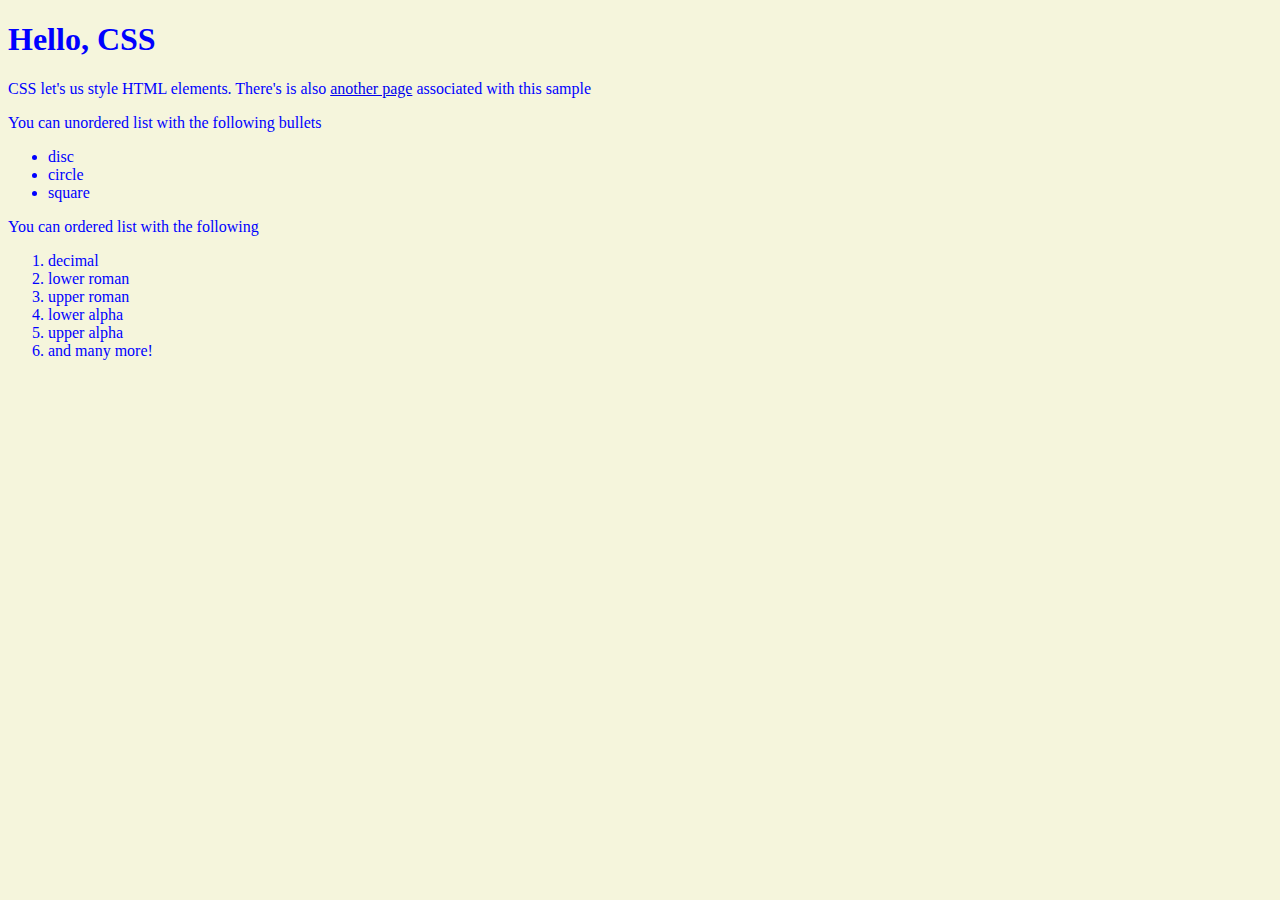
<file: AQUINO-HELLO CSS/index.html>
<!DOCTYPE html>
<html lang="en">
<head>
    <meta charset="UTF-8">
    <meta name="viewport" content="width=device-width, initial-scale=1.0">
    <title>Hello CSS</title>
    <link rel="stylesheet" href="styles.css"/>
</head>
<body>
    <h1>Hello, CSS</h1>
    <p>CSS let's us style HTML elements. There's is also
        <a href="dummy.html"> another page</a> associated 
        with this sample
    </p>

    <p>You can unordered list with the following bullets</p>
    <ul>
        <li>disc</li>
        <li>circle</li>
        <li>square</li>
    </ul>

    <p>You can ordered list with the following</p>
    <ol>
        <li>decimal</li>
        <li>lower roman</li>
        <li>upper roman</li>
        <li>lower alpha</li>
        <li>upper alpha</li>
        <li>and many more!</li>
        
    </ol>

    
</body>
</html>
</file>
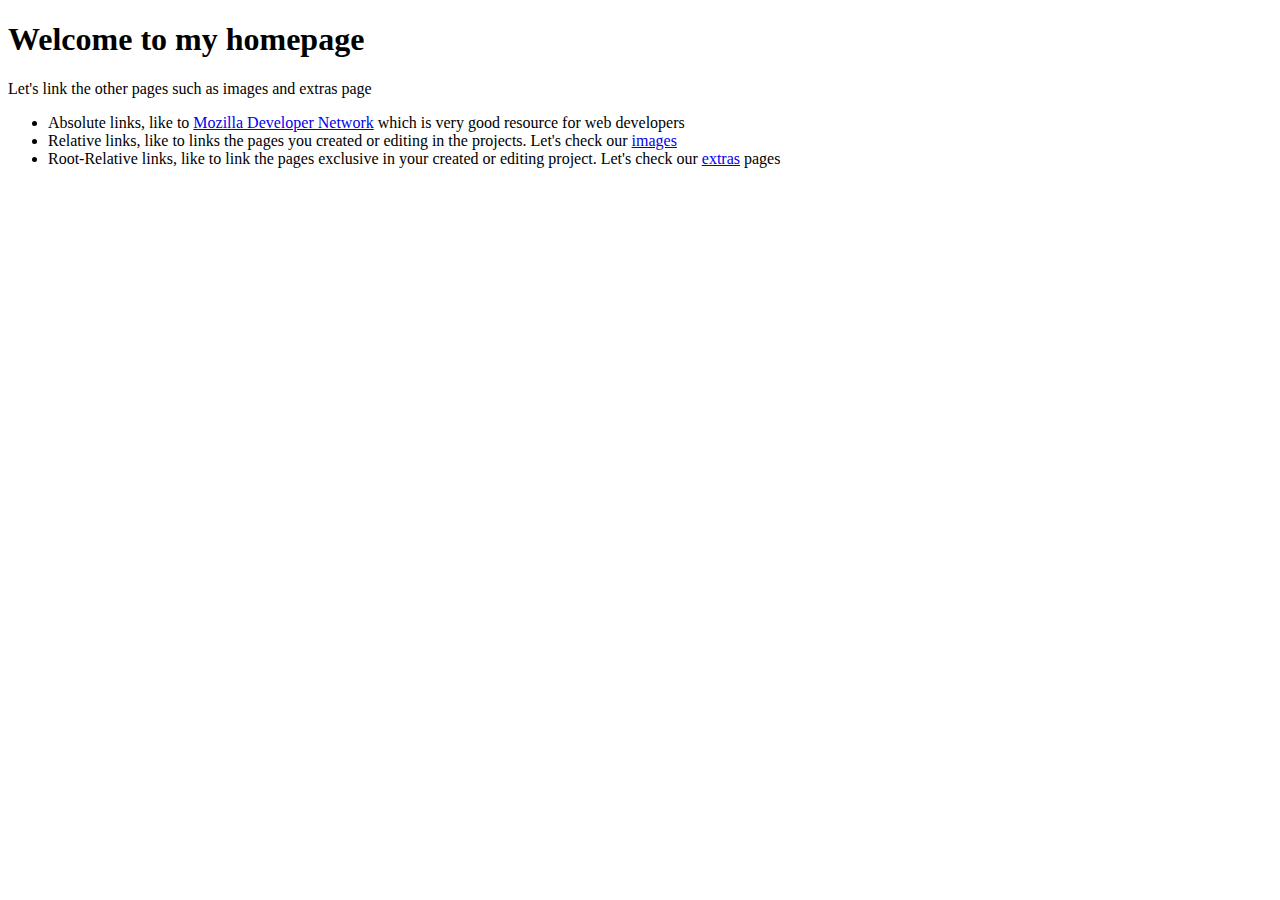
<file: AQUINO-LINKSIMAGES/index.html>
<!DOCTYPE html>
<html lang="en">
<head>
    <meta charset="UTF-8">
    <meta name="viewport" content="width=device-width, initial-scale=1.0">
    <title>Links and Images</title>
</head>
<body>
    <h1> Welcome to my homepage</h1>
    <p> Let's link the other pages such as <a>images</a> and <a>extras</a> page </p>

    <p>
        <ul>
            <li>
                Absolute links, like to
                <a href="https://developer.mozilla.org/en-US/docs/Web/HTML/Element/a" target="blank">
                    Mozilla Developer Network</a> which is very good resource for web developers
            </li>
            <li>
                Relative links, like to links the pages you created or editing in the projects. Let's check our
                <a href="images.html">images</a> 
            </li>
            <li>
                Root-Relative links, like to link the pages exclusive in your created or editing project.
                Let's check our <a href="misc/extras.html">extras</a> pages
            </li>
        </ul>
    </p>
</body>
</html>
</file>
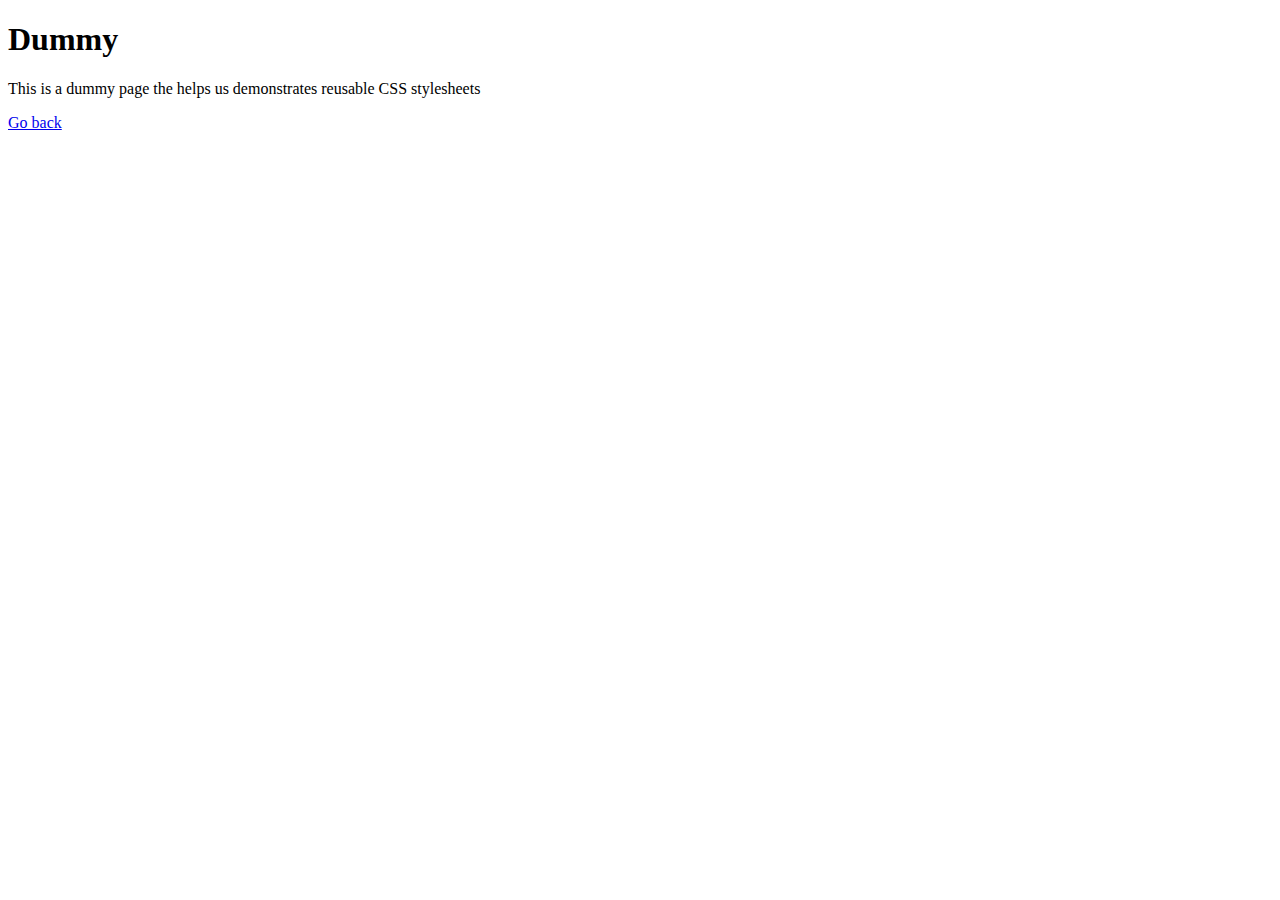
<file: AQUINO-HELLO CSS/dummy.html>
<!DOCTYPE html>
<html lang="en">
<head>
    <meta charset="UTF-8">
    <meta name="viewport" content="width=device-width, initial-scale=1.0">
    <title>Dummy</title>
</head>
<body>
    <h1>Dummy</h1>
    <p>This is a dummy page the helps us demonstrates reusable CSS stylesheets</p>

    <p><a href="index.html"> Go back</a></p>
</body>
</html>
</file>
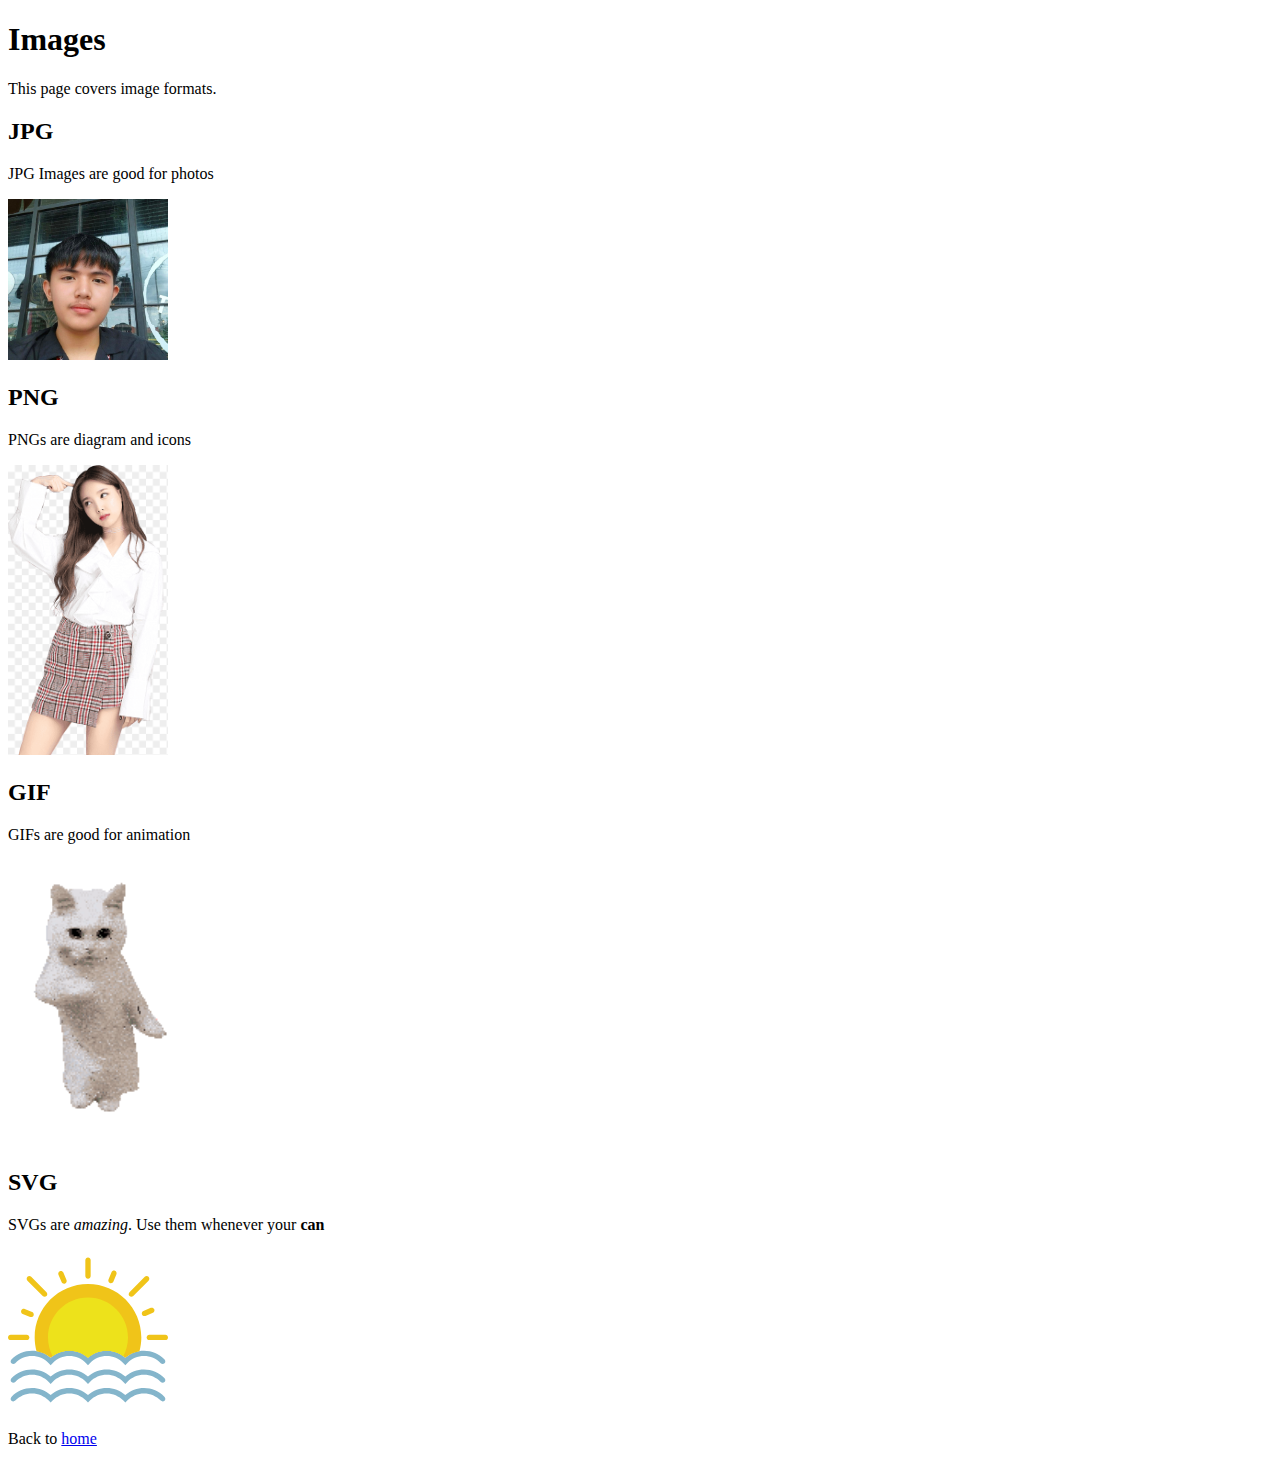
<file: AQUINO-LINKSIMAGES/images.html>
<!DOCTYPE html>
<html lang="en">
<head>
    <meta charset="UTF-8">
    <meta name="viewport" content="width=device-width, initial-scale=1.0">
    <title>Images</title>
</head>
<body>
    <h1>Images</h1>
    <p>This page covers image formats.</p>

    <h2>JPG</h2>
    <p>JPG Images are good for photos</p>
    <img src="images/Luis.jpg" width="160" alt="Luis"/>

    <h2>PNG</h2>
    <p>PNGs are diagram and icons</p>
    <img src="images/Nayeon.png" width="160" alt="Naeyon"/>

    <h2>GIF</h2>
    <p>GIFs are good for animation</p>
    <img src="images/Cat.gif" width="160" alt="Cat"/>

    <h2>SVG</h2>
    <p>SVGs are <em>amazing</em>. Use them whenever your <strong>can</strong></p>
    <img src="images/sunset.svg" width="160" alt="Sunset"/>

    <p>Back to <a href="index.html">home</a></p>
</body>
</html>
</file>
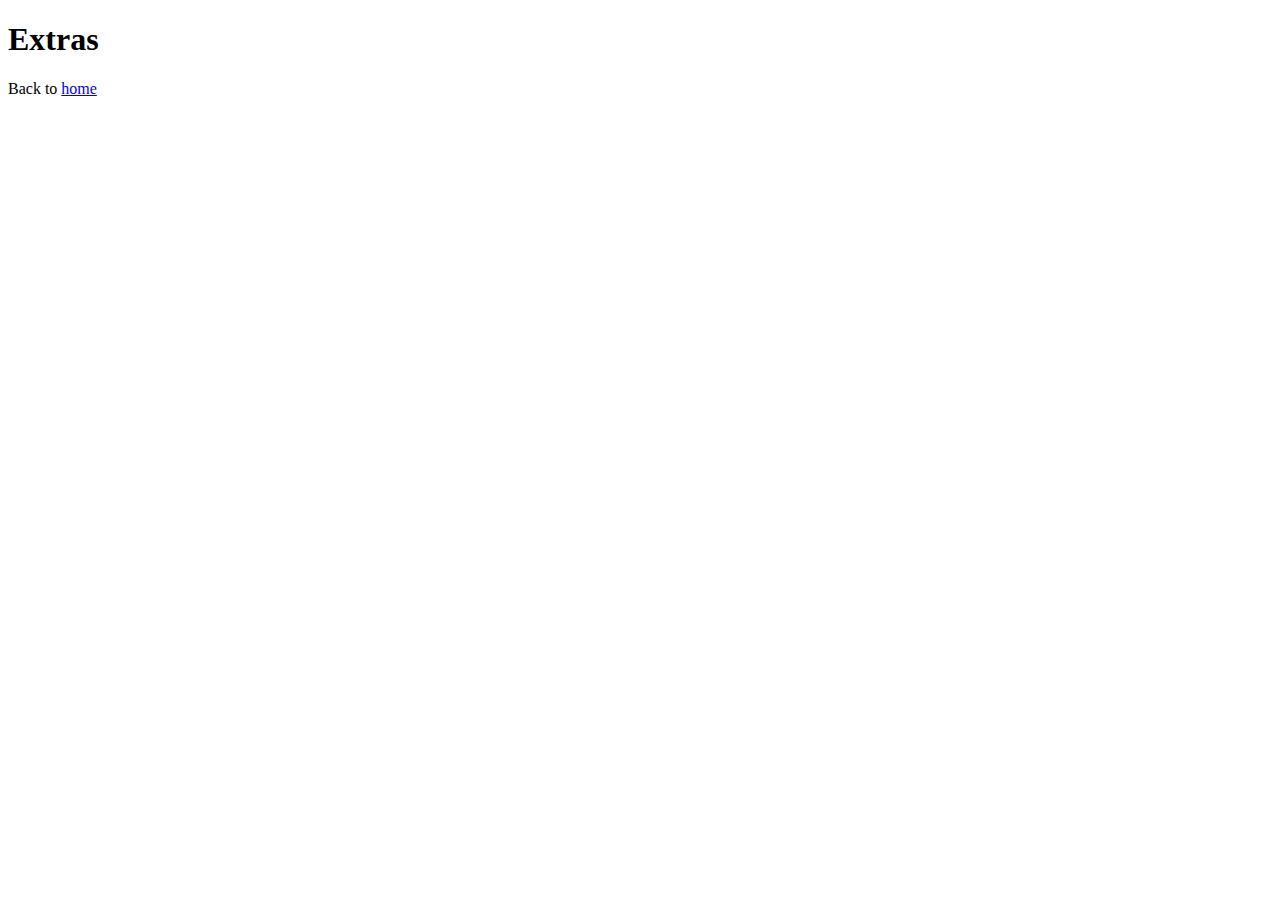
<file: AQUINO-LINKSIMAGES/misc/extras.html>
<!DOCTYPE html>
<html lang="en">
<head>
    <meta charset="UTF-8">
    <meta name="viewport" content="width=device-width, initial-scale=1.0">
    <title>Extras</title>
</head>
<body>
    <h1>Extras</h1>
    <p>Back to <a href="/index.html">home</a></p>
</body>
</html>
</file>
<file: AQUINO-HELLO CSS/styles.css>
body {
    background-color: beige;
    color:blue
}
</file>
